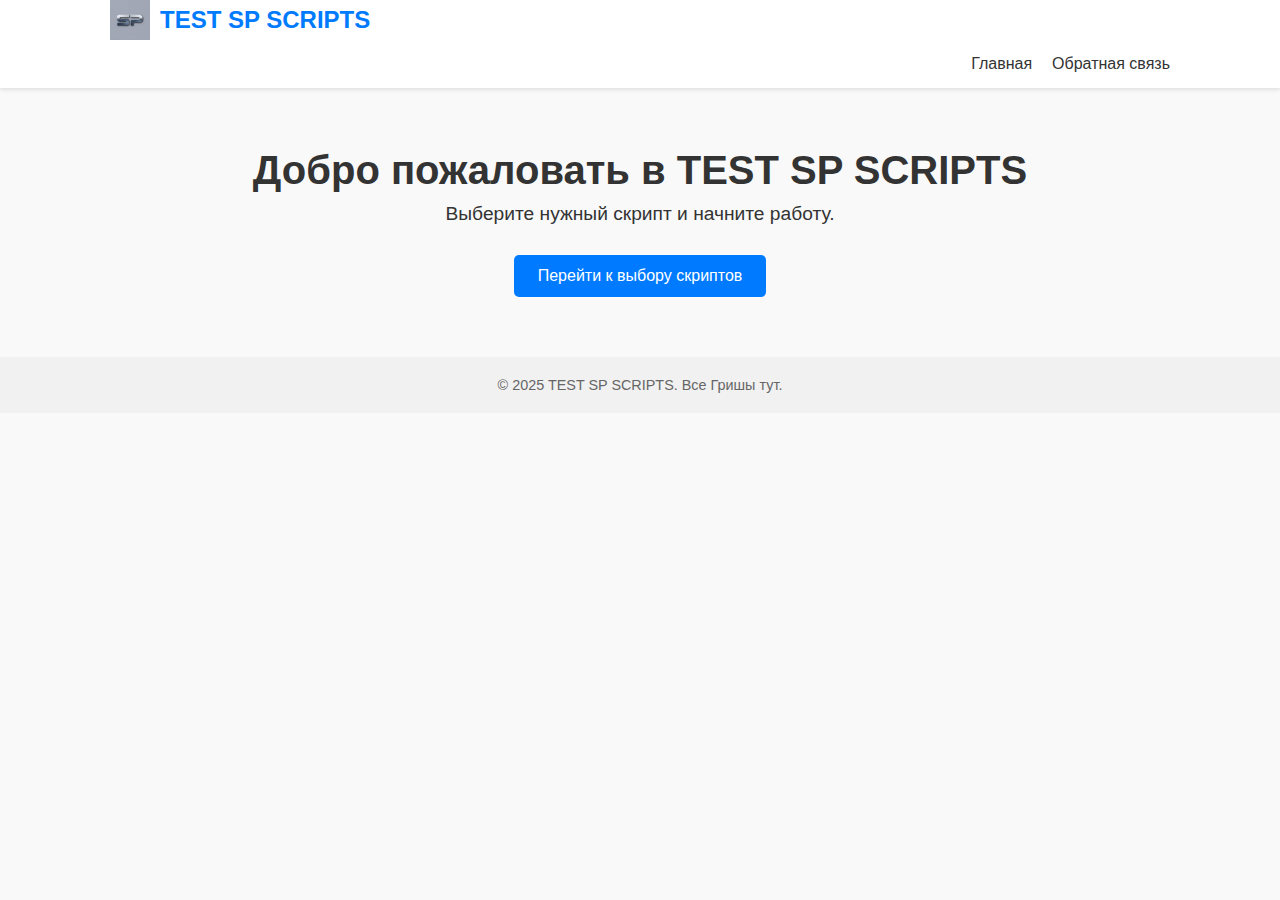
<file: index.html>
<!DOCTYPE html>
<html lang="ru">
<head>
  <meta charset="UTF-8" />
  <meta name="viewport" content="width=device-width, initial-scale=1.0" />
  <title>TEST SP SCRIPTS</title>
  <link rel="stylesheet" href="style.css" />
  <!-- Иконка для вкладки браузера -->
  <link rel="icon" type="image/png" href="sp.ico" sizes="32x32">
</head>
<body>

  <!-- Навигация -->
  <header class="navbar">
    <div class="container">
      <div class="logo">
        <img src="sp.ico" alt="Logo" class="logo-image" />
        <span class="logo-text">TEST SP SCRIPTS</span>
      </div>
      <nav>
        <ul>
          <li><a href="#">Главная</a></li>
          <li><a href="#">Обратная связь</a></li>
        </ul>
      </nav>
    </div>
  </header>

  <!-- Главный контент -->
  <main class="main-content">
    <div class="container">
      <h1>Добро пожаловать в TEST SP SCRIPTS</h1>
      <p>Выберите нужный скрипт и начните работу.</p>
      <button onclick="goToScripts()">Перейти к выбору скриптов</button>
    </div>
  </main>

  <!-- Футер -->
  <footer class="footer">
    <div class="container">
      <p>&copy; 2025 TEST SP SCRIPTS. Все Гришы тут.</p>
    </div>
  </footer>

  <script>
    function goToScripts() {
      window.location.href = "scripts.html";
    }
  </script>
</body>
</html>
</file>
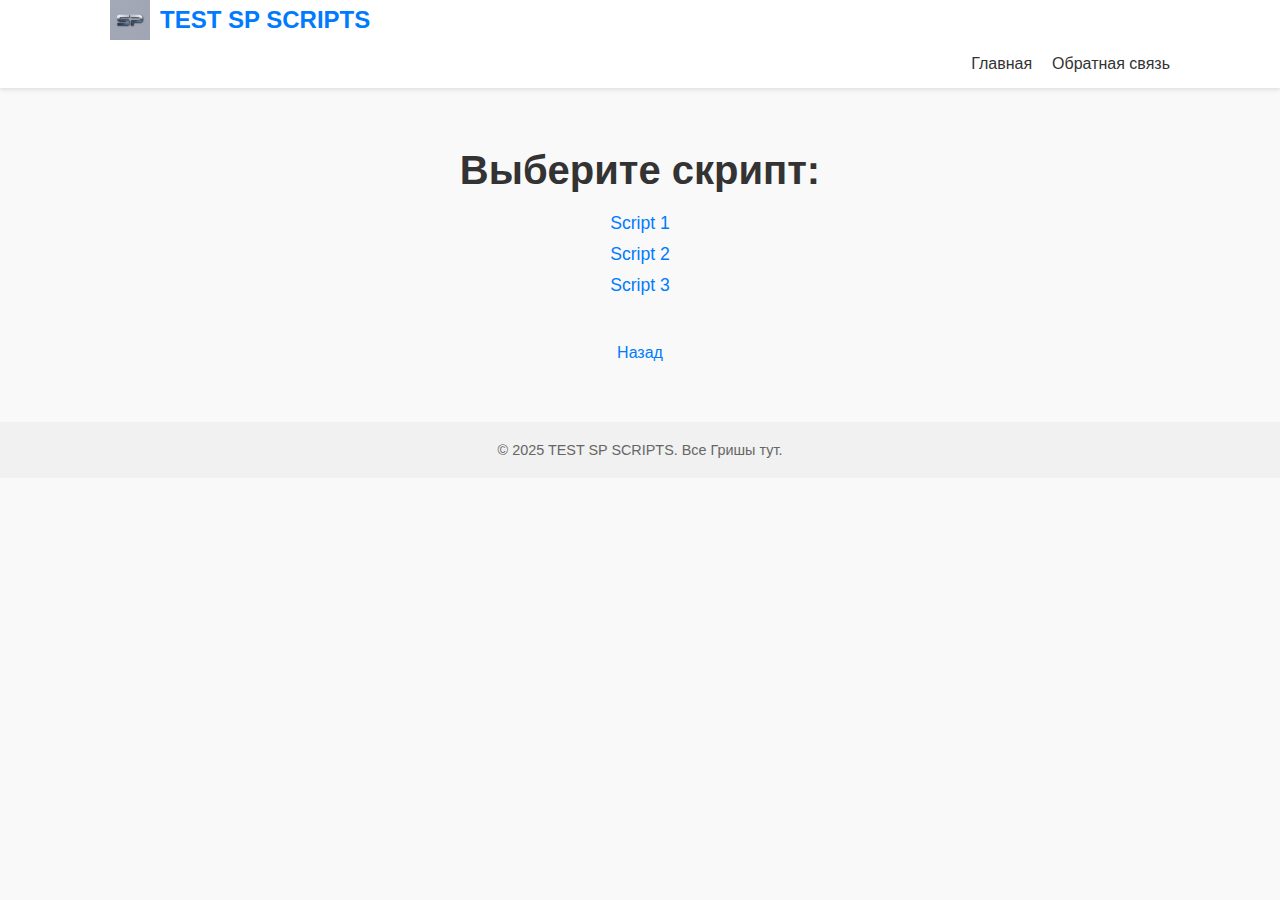
<file: scripts.html>
<!DOCTYPE html>
<html lang="ru">
<head>
  <meta charset="UTF-8" />
  <meta name="viewport" content="width=device-width, initial-scale=1.0" />
  <title>Выбор скриптов — TEST SP SCRIPTS</title>
  <link rel="stylesheet" href="style.css" />
  <!-- Иконка для вкладки браузера -->
  <link rel="icon" type="image/png" href="sp.ico" sizes="32x32">
</head>
<body>

  <!-- Навигация -->
  <header class="navbar">
    <div class="container">
      <div class="logo">
        <img src="sp.ico" alt="Logo" class="logo-image" />
        <span class="logo-text">TEST SP SCRIPTS</span>
      </div>
      <nav>
        <ul>
          <li><a href="#">Главная</a></li>
          <li><a href="#">Обратная связь</a></li>
        </ul>
      </nav>
    </div>
  </header>

  <!-- Главный контент -->
  <main class="main-content">
    <div class="container">
      <h1>Выберите скрипт:</h1>
      <ul class="script-list">
        <li><a href="#">Script 1</a></li>
        <li><a href="#">Script 2</a></li>
        <li><a href="#">Script 3</a></li>
      </ul>
      <br>
      <a href="index.html" class="back-link">Назад</a>
    </div>
  </main>

  <!-- Футер -->
  <footer class="footer">
    <div class="container">
      <p>&copy; 2025 TEST SP SCRIPTS. Все Гришы тут.</p>
    </div>
  </footer>

</body>
</html>
</file>
<file: style.css>
/* Общие стили */
* {
  box-sizing: border-box;
  margin: 0;
  padding: 0;
}

body {
  font-family: 'Segoe UI', Tahoma, Geneva, Verdana, sans-serif;
  background-color: #f9f9f9;
  color: #333;
}

.container {
  max-width: 1100px;
  margin: 0 auto;
  padding: 0 20px;
}

/* Навигация */
.navbar {
  background-color: #ffffff;
  box-shadow: 0 2px 4px rgba(0,0,0,0.1);
  position: sticky;
  top: 0;
  z-index: 1000;
}

.logo {
  display: flex;
  align-items: center;
  gap: 10px;
}

.logo-image {
  height: 40px;
  width: auto;
}

.logo-text {
  font-size: 1.5rem;
  font-weight: 700;
  color: #007BFF;
  text-transform: uppercase;
}

.navbar nav ul {
  list-style: none;
  display: flex;
  justify-content: flex-end;
  gap: 20px;
  padding: 15px 0;
}

.navbar nav a {
  text-decoration: none;
  color: #333;
  font-weight: 500;
}

.navbar nav a:hover {
  color: #007BFF;
}

/* Главный контент */
.main-content {
  padding: 60px 0;
  text-align: center;
}

.main-content h1 {
  font-size: 2.5rem;
  margin-bottom: 10px;
}

.main-content p {
  font-size: 1.2rem;
  margin-bottom: 30px;
}

.main-content button {
  padding: 12px 24px;
  font-size: 1rem;
  background-color: #007BFF;
  color: white;
  border: none;
  border-radius: 5px;
  cursor: pointer;
  transition: background-color 0.3s;
}

.main-content button:hover {
  background-color: #0056b3;
}

/* Список скриптов */
.script-list {
  list-style: none;
  padding: 0;
  margin-top: 20px;
}

.script-list li {
  margin: 10px 0;
}

.script-list a {
  text-decoration: none;
  color: #007BFF;
  font-size: 1.1rem;
}

.script-list a:hover {
  text-decoration: underline;
}

.back-link {
  display: inline-block;
  margin-top: 20px;
  color: #007BFF;
  text-decoration: none;
}

.back-link:hover {
  text-decoration: underline;
}

/* Футер */
.footer {
  background-color: #f1f1f1;
  padding: 20px 0;
  text-align: center;
  font-size: 0.9rem;
  color: #666;
}
</file>
